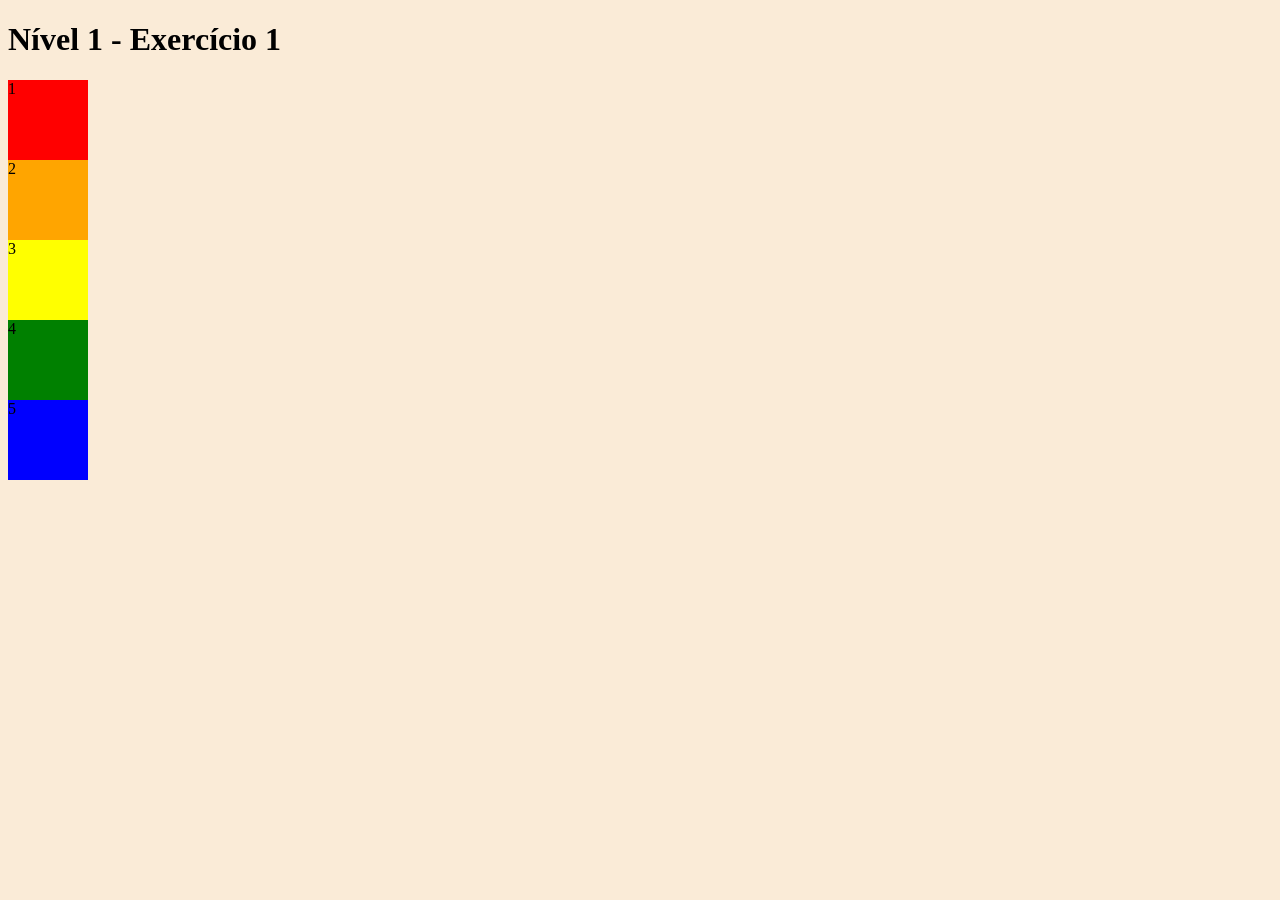
<file: lvl1/index.html>
<!DOCTYPE html>
<html lang="pt-br">
    <head>
        <meta charset="UTF-8">
        <meta name="viewport" content="width=device-width, initial-scale=1.0">
        <title>Level 1</title>
        <link rel="stylesheet" href="css/style.css">
    </head>
    <body>
        <h1>Nível 1 - Exercício 1</h1>
        <div id="container_ex1">
            <div class="son1 size">1</div>
            <div class="son2 size">2</div>
            <div class="son3 size">3</div>
            <div class="son4 size">4</div>
            <div class="son5 size">5</div>
        </div>



    </body>
</html>
</file>
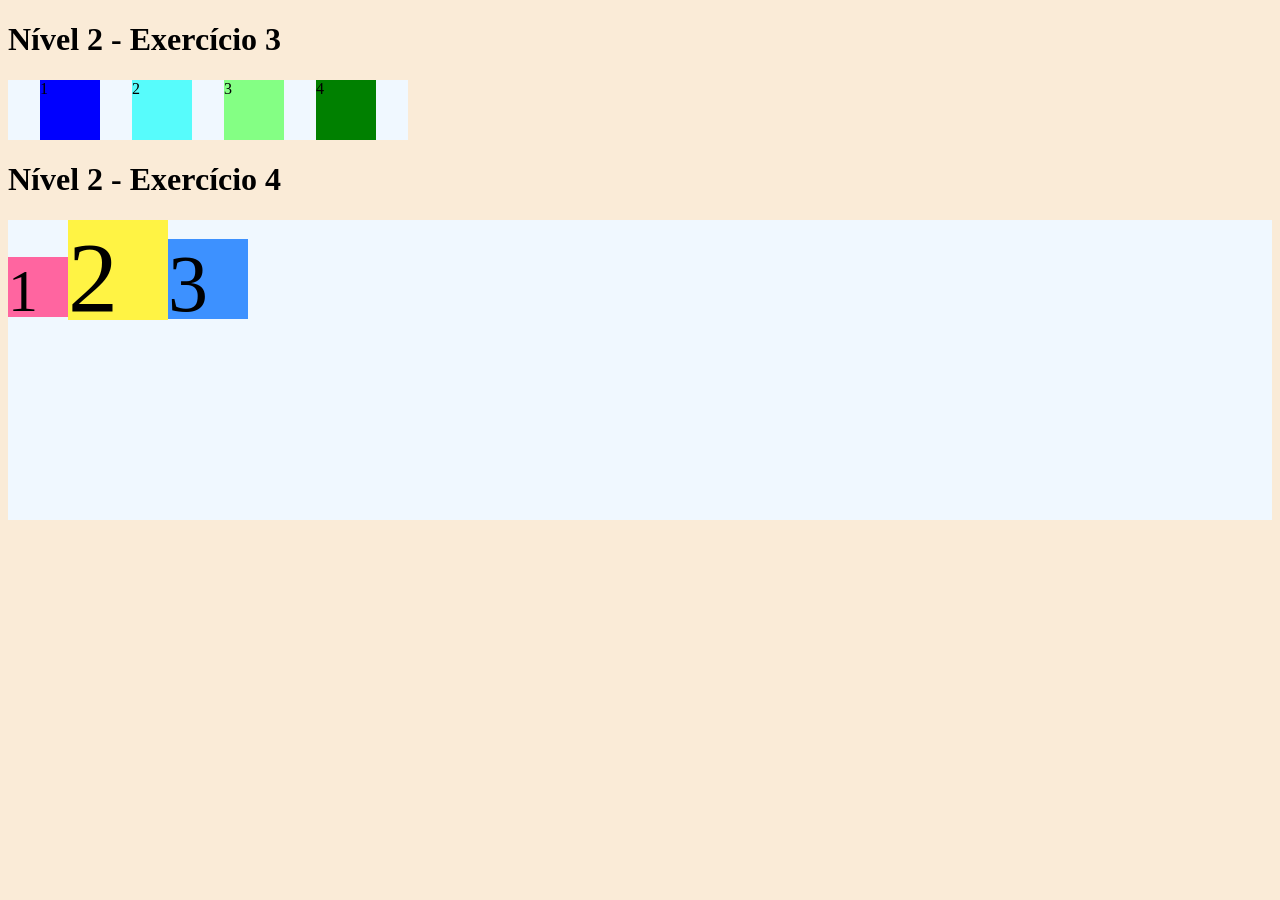
<file: lvl2/index.html>
<!DOCTYPE html>
<html lang="pt-br">
    <head>
        <meta charset="UTF-8">
        <meta name="viewport" content="width=device-width, initial-scale=1.0">
        <title>Level 2</title>
        <link rel="stylesheet" href="css/style.css">
    </head>
    <body>
        <h1>Nível 2 - Exercício 3</h1>
        <div id="container_ex1">
            <div class="son1 size">1</div>
            <div class="son2 size">2</div>
            <div class="son3 size">3</div>
            <div class="son4 size">4</div>
        </div>

        <h1>Nível 2 - Exercício 4</h1>
        <div id="container_ex2">
            <div class="son1">1</div>
            <div class="son2">2</div>
            <div class="son3">3</div>
        </div>

    </body>
</html>
</file>
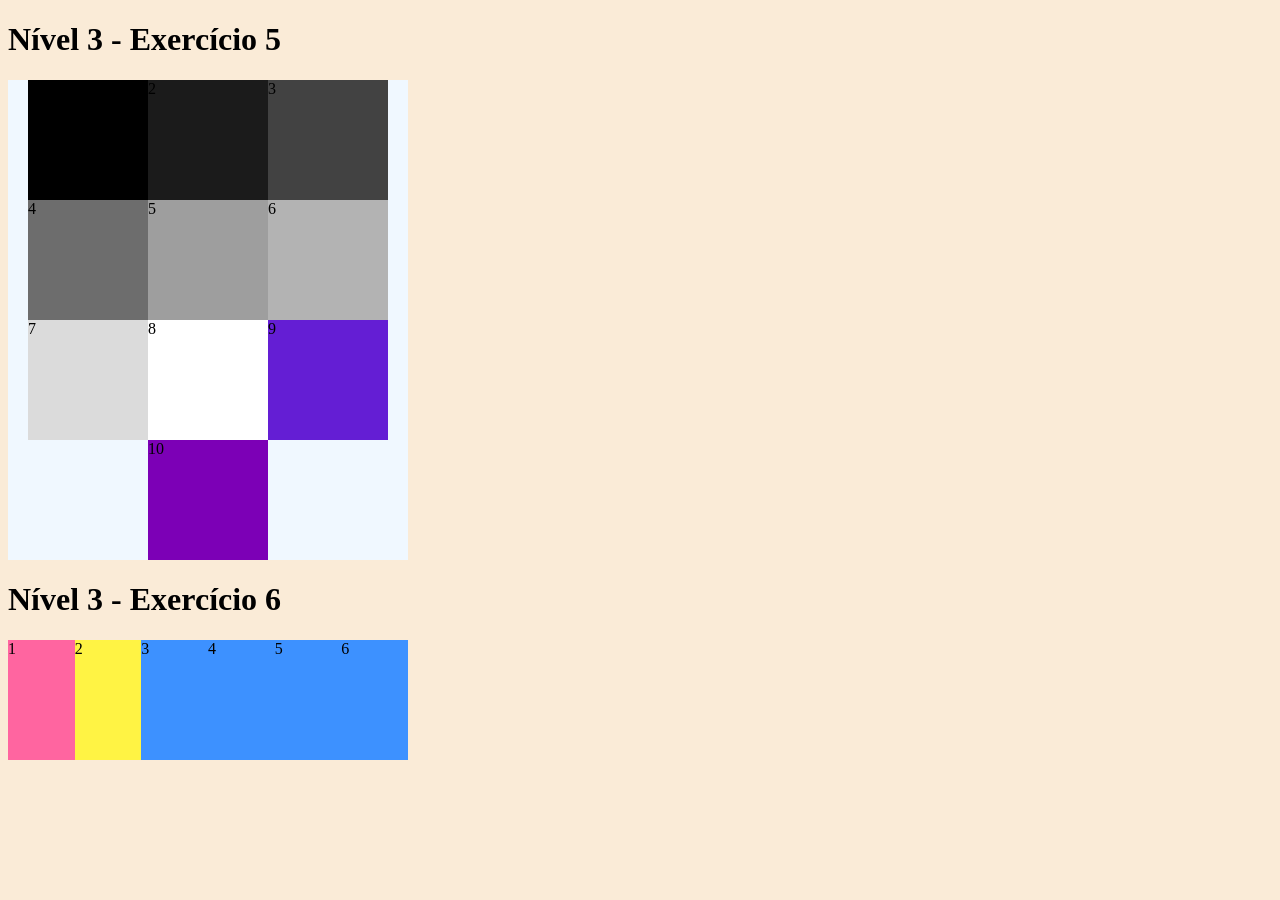
<file: lvl3/index.html>
<!DOCTYPE html>
<html lang="pt-br">
    <head>
        <meta charset="UTF-8">
        <meta name="viewport" content="width=device-width, initial-scale=1.0">
        <title>Level 3</title>
        <link rel="stylesheet" href="css/style.css">
    </head>
    <body>
        <h1>Nível 3 - Exercício 5</h1>
        <div id="container_ex1">
            <div class="son1 size">1</div>
            <div class="son2 size">2</div>
            <div class="son3 size">3</div>
            <div class="son4 size">4</div>
            <div class="son5 size">5</div>
            <div class="son6 size">6</div>
            <div class="son7 size">7</div>
            <div class="son8 size">8</div>
            <div class="son9 size">9</div>
            <div class="son10 size">10</div>
        </div>

        <h1>Nível 3 - Exercício 6</h1>
        <div id="container_ex2">
            <div class="son1 size">1</div>
            <div class="son2 size">2</div>
            <div class="son3 size">3</div>
            <div class="son4 size">4</div>
            <div class="son5 size">5</div>
            <div class="son6 size">6</div>
        </div>

    </body>
</html>
</file>
<file: lvl1/css/style.css>
body{

    background-color: antiquewhite;

}

#container_ex1 .size {
    width: 80px;
    height: 80px;
}

#container_ex1 .son1{
    background-color: red;
}

#container_ex1 .son2{
    background-color: orange;
}

#container_ex1 .son3{
    background-color: yellow;
}

#container_ex1 .son4{
    background-color: green;
}

#container_ex1 .son5{
    background-color: blue;
}
</file>
<file: lvl2/css/style.css>
body{

    background-color: antiquewhite;

}

#container_ex1{
    background-color: aliceblue;
    display: flex;
    width: 400px;
    /*justify-content: flex-start; os filhos são colocados todos ao começo :)*/
    /*justify-content: flex-end; os filhos são colocados todos ao fim
dessa vez sem a alteração da ordem deles*/
    /*justify-content: center; os filhos são colocados juntos ao meio,
tendo espaço igual entre o começo e o fim do pai*/
    /*justify-content: space-between; os filhos agora tem um espaço igual
entre eles, mas não em relação ao pai (não ficam longe da borda)*/
    /*justify-content: space-around; agora os filhos tem um espaço igual
entre os lados deles (respeitando o limite de tamanho do pai)*/
    justify-content: space-evenly; /* é quase como o de cima, mas o espaço
entre os filhos é menor, mas entre o pai maior */
}

#container_ex1 .size {
    width: 60px;
    height: 60px;
}

#container_ex1 .son1{
    background-color: blue;
}

#container_ex1 .son2{
    background-color: rgb(87, 252, 252);
}

#container_ex1 .son3{
    background-color: rgb(132, 255, 132);
}

#container_ex1 .son4{
    background-color: green;
}

#container_ex2{
    background-color: aliceblue;
    display: flex;
    height: 300px;
    /*align-items: stretch; Apenas funciona sem as alturas, por ser o termo
normal*/
    /*align-items: flex-end; Coloca todos os filhos no fim da altura do pai*/
    /*align-items: flex-start; Coloca todos os filhos para o topo da altura
do pai*/
    /*align-items: center; Centraliza os filhos ao meio, mas no meio do canto
esquerdo do pai*/
    align-items: baseline; /* Alinha os filhos de acordo com o tamanho do
texto deles usando de base a linha da fonte maior */
}

#container_ex2 .son1{
    background-color: rgb(255, 101, 160);
    width: 60px;
    height: 60px;
    font-size: 60px;
}

#container_ex2 .son2{
    background-color: rgb(255, 243, 68);
    width: 100px;
    height: 100px;
    font-size: 100px;
}

#container_ex2 .son3{
    background-color: rgb(61, 145, 255);
    width: 80px;
    height: 80px;
    font-size: 80px;
}
</file>
<file: lvl3/css/style.css>
body{

    background-color: antiquewhite;

}

#container_ex1{
    background-color: aliceblue;
    display: flex;
    width: 400px;
    flex-wrap: wrap; /* Os filhos foram de linhas, para quadrados que ocupam
e depois vão descendo, fazendo um conjunto de quadrados dentro do pai*/
    justify-content: center; /* Ficou parecendo uma calculadora */
    /*align-content: center; */
    /*align-content: space-between; */
}

#container_ex1 .size {
    width: 120px;
    height: 120px;
}

#container_ex1 .son1{
    background-color: rgb(0, 0, 0);
}

#container_ex1 .son2{
    background-color: rgb(27, 27, 27);
}

#container_ex1 .son3{
    background-color: rgb(66, 66, 66);
}

#container_ex1 .son4{
    background-color: rgb(109, 109, 109);
}

#container_ex1 .son5{
    background-color: rgb(158, 158, 158);
}

#container_ex1 .son6{
    background-color: rgb(179, 179, 179);
}

#container_ex1 .son7{
    background-color: rgb(219, 219, 219);
}

#container_ex1 .son8{
    background-color: rgb(255, 255, 255);
}

#container_ex1 .son9{
    background-color: rgb(100, 30, 212);
}
#container_ex1 .son10{
    background-color: rgb(124, 0, 182);
}

#container_ex2{
    background-color: aliceblue;
    display: flex;
    width: 400px;
}

#container_ex2 .size {
    width: 120px;
    height: 120px;
}

#container_ex2 .son1{
    background-color: rgb(255, 101, 160);
}

#container_ex2 .son2{
    background-color: rgb(255, 243, 68);
}

#container_ex2 .son3{
    background-color: rgb(61, 145, 255);
}

#container_ex2 .son4{
    background-color: rgb(61, 145, 255);
}

#container_ex2 .son5{
    background-color: rgb(61, 145, 255);
}

#container_ex2 .son6{
    background-color: rgb(61, 145, 255);
}
</file>
